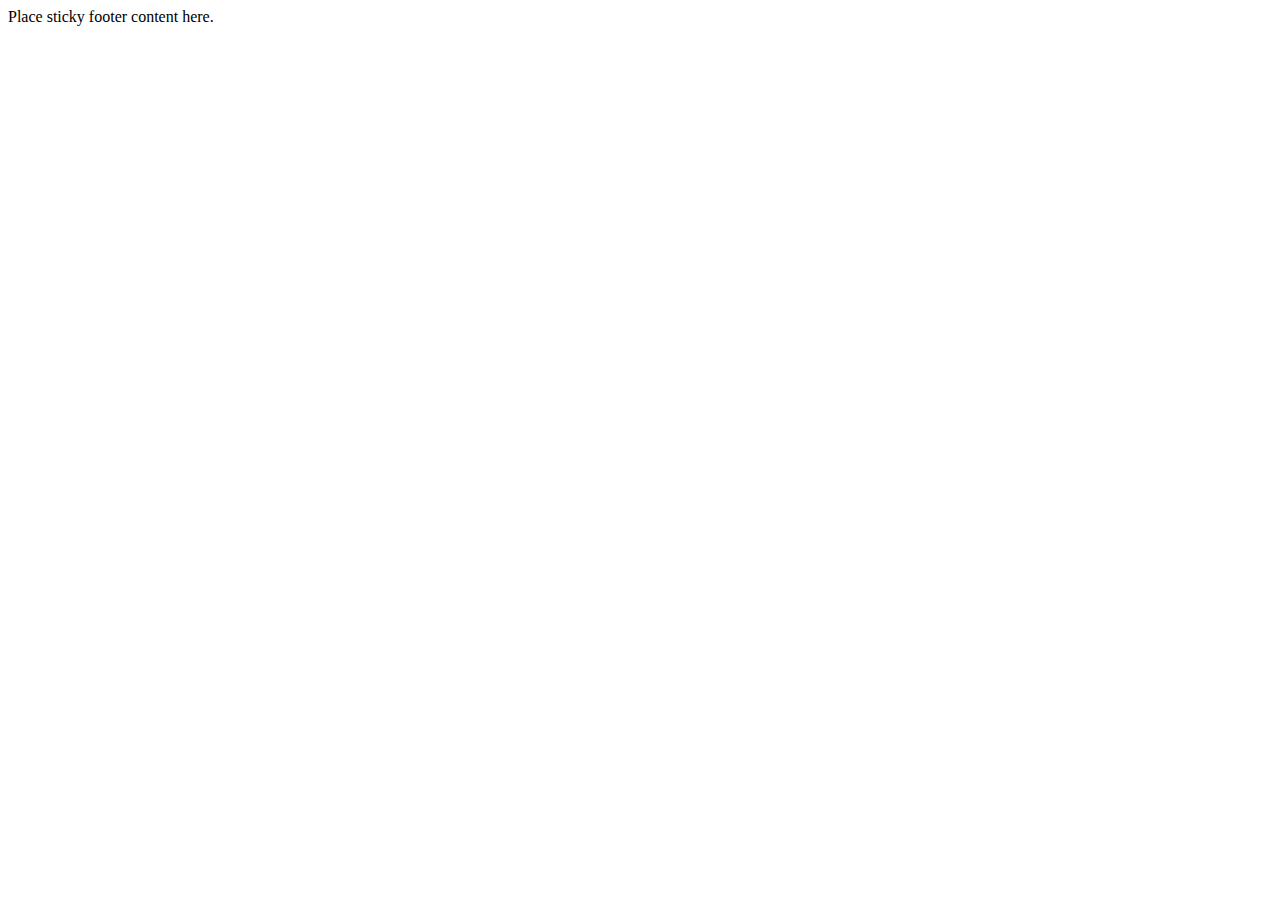
<file: views/footer.html>
<!-- <!DOCTYPE html>
<html lang="en">
  <head>
    <meta charset="UTF-8" />
    <meta http-equiv="X-UA-Compatible" content="IE=edge" />
    <meta name="viewport" content="width=device-width, initial-scale=1.0" />
    <title>Footer</title>
  </head>
  <body> -->
    <!-- Begin page content -->
    <!-- <main class="flex-shrink-0">
      <div class="container">
        <h1 class="mt-5">Sticky footer with fixed navbar</h1>
        <p class="lead">
          Pin a footer to the bottom of the viewport in desktop browsers with
          this custom HTML and CSS. A fixed navbar has been added with
          <code class="small">padding-top: 60px;</code> on the
          <code class="small">main &gt; .container</code>.
        </p>
        <p>
          Back to
          <a href="../examples/sticky-footer/">the default sticky footer</a>
          minus the navbar.
        </p>
      </div>
    </main> -->

    

    <footer class="footer mt-auto py-3 bg-light">
      <div class="container">
        <span class="text-muted">Place sticky footer content here.</span>
      </div>
    </footer>

    <script src="/public/javascripts/bootstrap.bundle.min.js"></script>
  </body>
</html>
</file>
